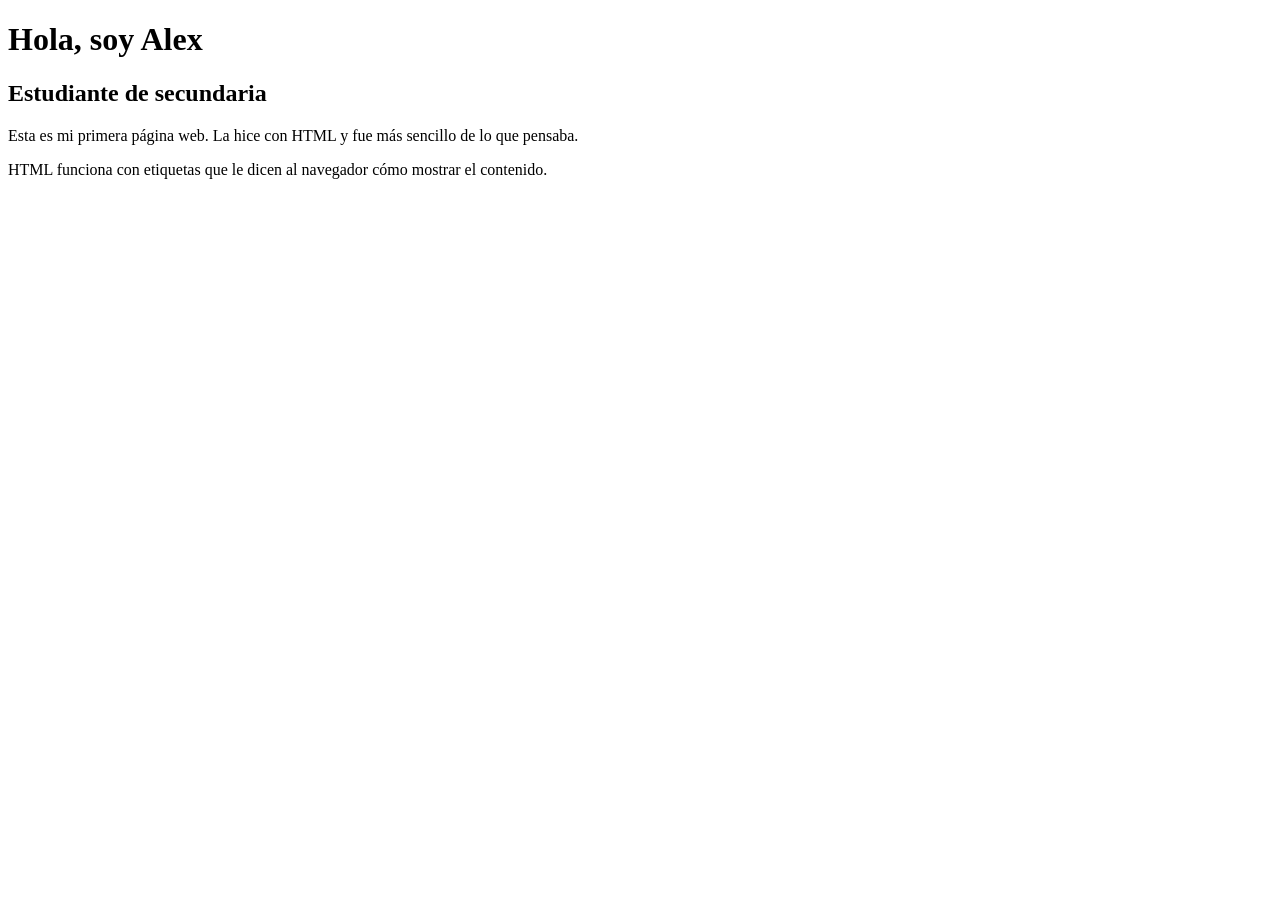
<file: completed-examples/lesson-02/index.html>
<!DOCTYPE html>
<html>
  <head>
    <title>Mi primera página web</title>
  </head>
  <body>


    <h1>Hola, soy Alex</h1>
    <h2>Estudiante de secundaria</h2>
    <p>Esta es mi primera página web. La hice con HTML y fue más sencillo de lo que pensaba.</p>
    <p>HTML funciona con etiquetas que le dicen al navegador cómo mostrar el contenido.</p>
  </body>
</html>
</file>
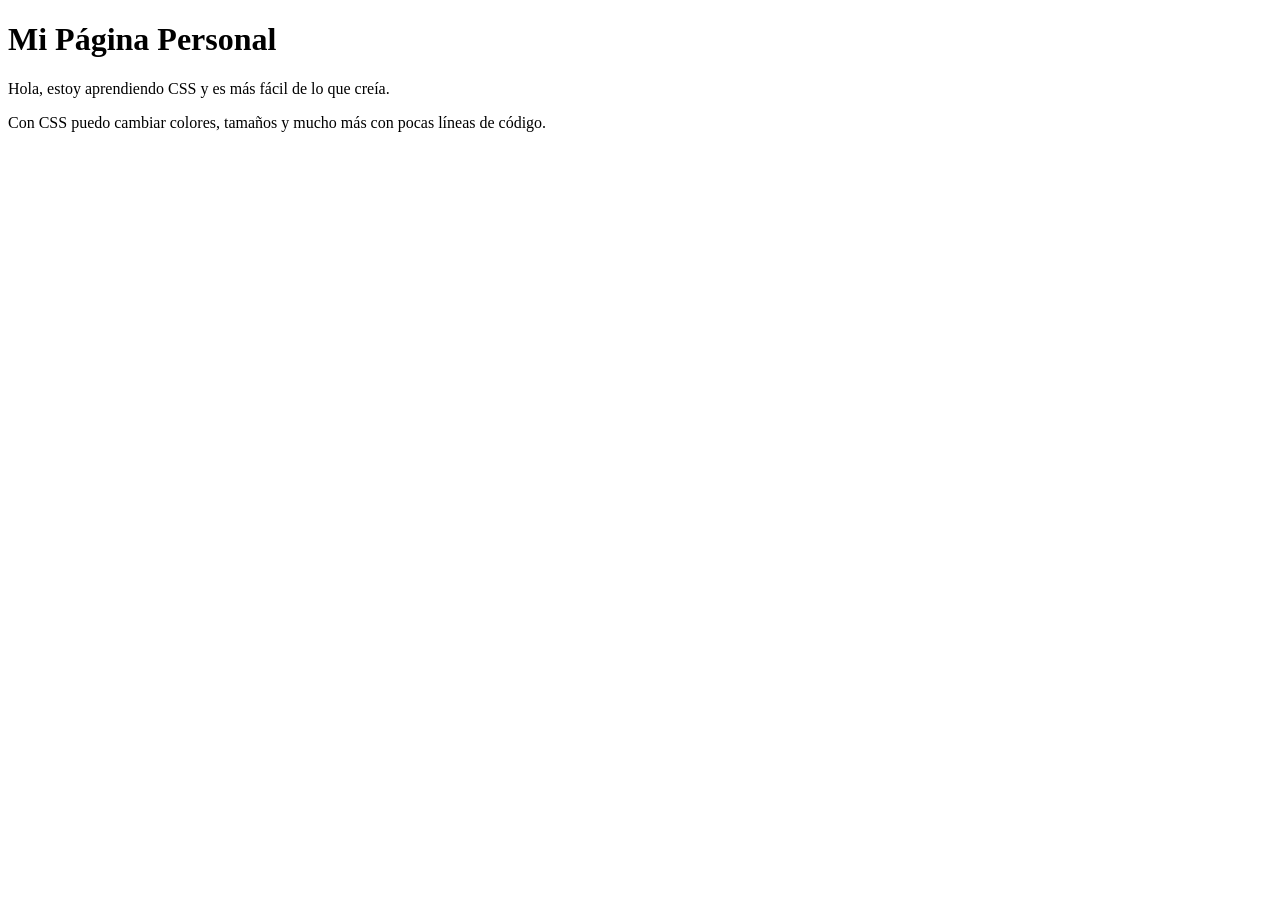
<file: completed-examples/lesson-04/index.html>
<!DOCTYPE html>
<html>
  <head>
    <title>Mi página con estilos</title>
  </head>
  <body>


    <h1>Mi Página Personal</h1>


    <p>Hola, estoy aprendiendo CSS y es más fácil de lo que creía.</p>


    <p class="destacado">
      Con CSS puedo cambiar colores, tamaños y mucho más con pocas líneas de código.
    </p>


  </body>
</html>
</file>
